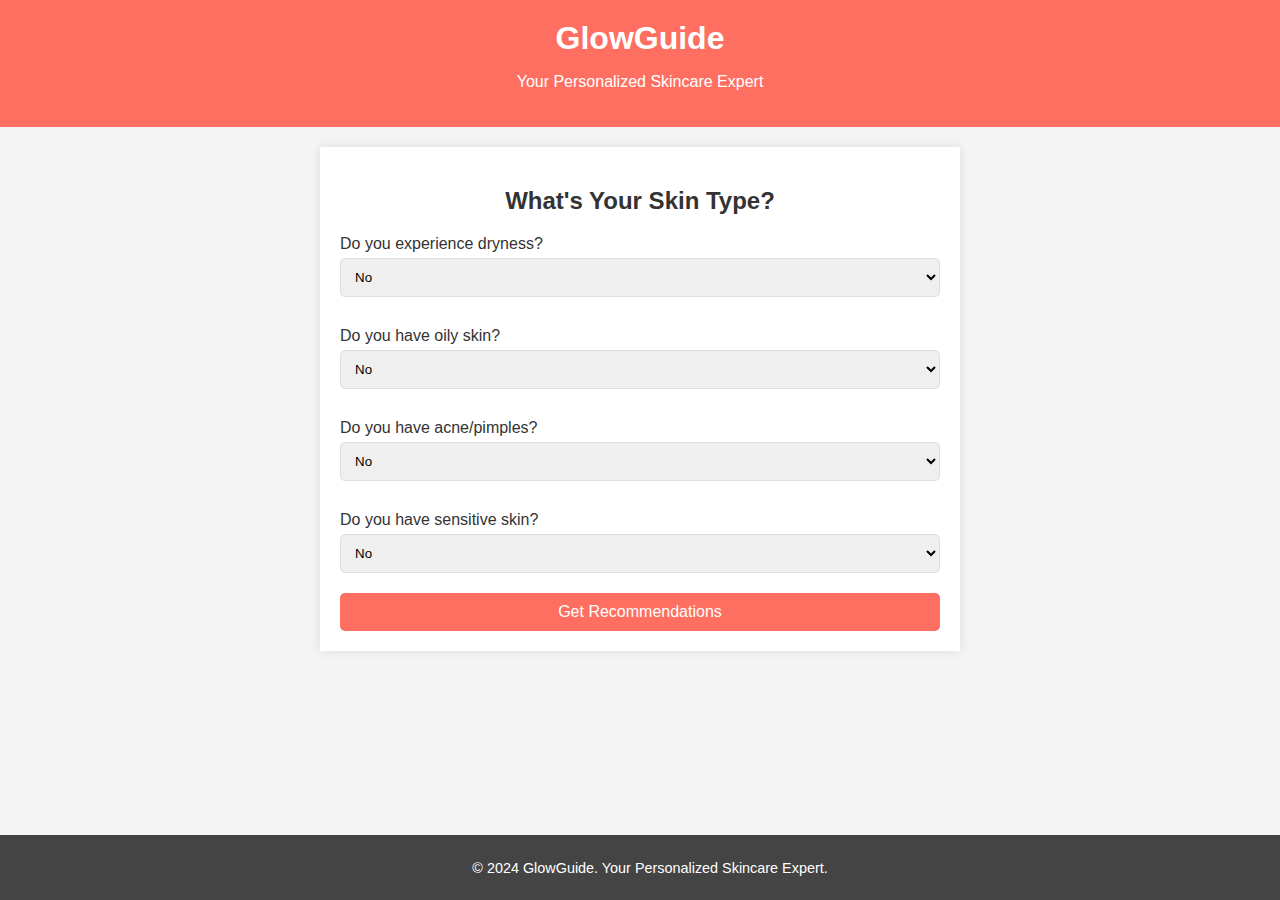
<file: skintype.html>
<!DOCTYPE html>
<html lang="en">
<head>
    <meta charset="UTF-8">
    <meta name="viewport" content="width=device-width, initial-scale=1.0">
    <title>GlowGuide - Personalized Skincare</title>
    <link rel="stylesheet" href="skintype.css">
</head>
<body>
    <header>
        <h1>GlowGuide</h1>
        <p>Your Personalized Skincare Expert</p>
    </header>

    <section class="skin-quiz">
        <h2>What's Your Skin Type?</h2>
        <form id="skinForm">
            <label for="dryness">Do you experience dryness?</label>
            <select id="dryness">
                <option value="no">No</option>
                <option value="yes">Yes</option>
            </select>

            <label for="oily">Do you have oily skin?</label>
            <select id="oily">
                <option value="no">No</option>
                <option value="yes">Yes</option>
            </select>

            <label for="acne">Do you have acne/pimples?</label>
            <select id="acne">
                <option value="no">No</option>
                <option value="yes">Yes</option>
            </select>

            <label for="sensitivity">Do you have sensitive skin?</label>
            <select id="sensitivity">
                <option value="no">No</option>
                <option value="yes">Yes</option>
            </select>

            <button type="button" onclick="recommendProducts()">Get Recommendations</button>
        </form>
    </section>

    <section id="productRecommendations" class="hidden">
        <h2>Your Product Recommendations</h2>
        <div id="productsGrid" class="products-grid"></div>
    </section>

    <footer>
        <p>&copy; 2024 GlowGuide. Your Personalized Skincare Expert.</p>
    </footer>

    <script src="skintype.js"></script>
</body>
</html>
</file>
<file: skintype.css>
/* General Styles */
body {
    font-family: 'Arial', sans-serif;
    margin: 0;
    padding: 0;
    background-color: #f4f4f4;
    color: #333;
}

header {
    text-align: center;
    background-color: #ff6f61;
    color: white;
    padding: 20px 0;
}

h1 {
    margin: 0;
}

section.skin-quiz, section#productRecommendations {
    padding: 20px;
    max-width: 600px;
    margin: 20px auto;
    background-color: white;
    box-shadow: 0 0 10px rgba(0, 0, 0, 0.1);
}

section.skin-quiz h2, section#productRecommendations h2 {
    text-align: center;
    font-size: 1.5em;
    color: #333;
}

label {
    display: block;
    margin: 10px 0 5px;
}

select {
    width: 100%;
    padding: 10px;
    margin-bottom: 20px;
    border: 1px solid #ddd;
    border-radius: 5px;
}

button {
    display: block;
    width: 100%;
    padding: 10px;
    background-color: #ff6f61;
    color: white;
    border: none;
    border-radius: 5px;
    cursor: pointer;
    font-size: 16px;
    transition: background-color 0.3s;
}

button:hover {
    background-color: #e65a50;
}

footer {
    text-align: center;
    padding: 10px;
    background-color: #444;
    color: white;
    font-size: 0.9em;
    position: fixed;
    width: 100%;
    bottom: 0;
}

.hidden {
    display: none;
}

#productsGrid {
    display: flex;
    flex-direction: column;
    gap: 20px;
    padding-top: 10px;
}

.product-category-title {
    font-size: 1.2em;
    font-weight: bold;
    color: #444;
    margin-top: 20px;
    text-align: left;
}

.product-item {
    display: flex;
    flex-direction: column;
    align-items: center;
    background-color: #fafafa;
    border-radius: 8px;
    box-shadow: 0 0 8px rgba(0, 0, 0, 0.1);
    text-align: center;
    padding: 10px;
}

.product-item img {
    width: 100%;
    height: auto;
    border-radius: 8px;
}
</file>
